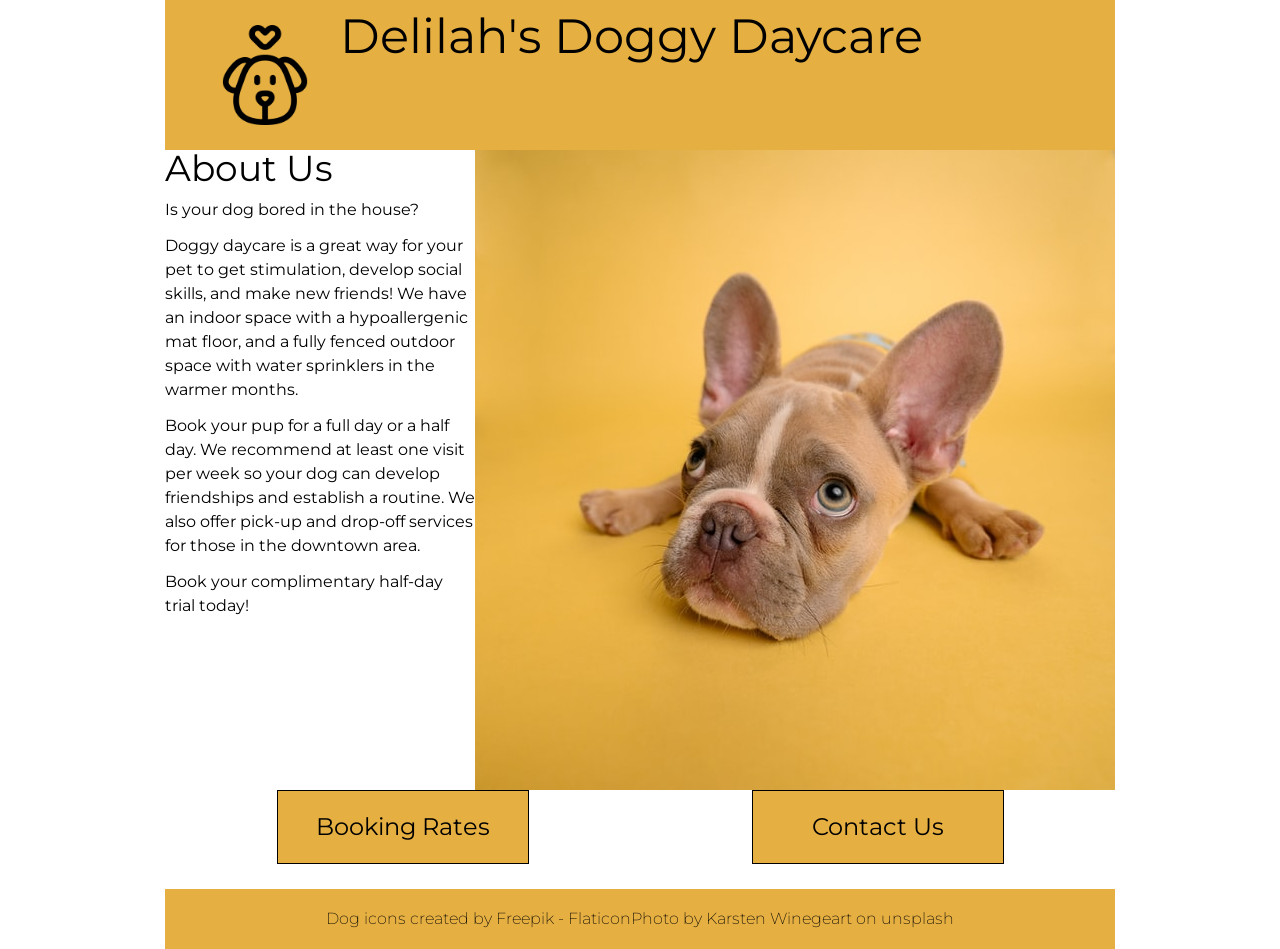
<file: index.html>
<!DOCTYPE html>
<html lang="en">

<head>
    <meta charset="UTF-8">
    <meta name="description" content="IE=edge">
    <meta name="viewport" content="width=device-width, initial-scale=1.0">
    <meta name="keywords" content="HTML, CSS, JavaScript, SP">
    <title>Delilah's Doggy Daycare - Home</title>
    <!-- style sheets -->
    <link rel="stylesheet" href="styles/reset.css">
    <link rel="stylesheet" href="styles/styles.css">
    <!-- fonts -->
    <link rel="preconnect" href="https://fonts.googleapis.com">
    <link rel="preconnect" href="https://fonts.gstatic.com" crossorigin>
    <link href="https://fonts.googleapis.com/css2?family=Montserrat:wght@200;400;600&display=swap" rel="stylesheet">
</head>

<body>
    <header>
        <a href="index.html" class="flex">
            <img src="images/dog.png" alt="outline of a dog's face with heart above it">
            <h1>Delilah's Doggy Daycare</h1>
        </a>
    </header>
    <main class="index">
        <div class="flex">
            <section class="about-us">
                <h2>About Us</h2>
                <p>Is your dog bored in the house?</p>
                <p>Doggy daycare is a great way for your pet to get stimulation, develop social skills, and make new
                    friends! We have an indoor space with a hypoallergenic mat floor, and a fully fenced outdoor space
                    with water sprinklers in the warmer months.</p>
                <p>Book your pup for a full day or a half day. We recommend at least one visit per week so your dog can
                    develop friendships and establish a routine. We also offer pick-up and drop-off services for those
                    in the downtown area.</p>
                <p>Book your complimentary half-day trial today!</p>
            </section>
            <img src="images/dog-yellow-background.jpg"
                alt="french bulldog puppy with large ears looking sad on mustard yellow background">
        </div>
        <div class="flex">
            <a class="fake-button large-text" href="pages/booking.html">Booking Rates</a>
            <a class="fake-button large-text" href="pages/contact.html">Contact Us</a>
        </div>
    </main>
    <footer>
        <p>Dog icons created by <a href="https://www.flaticon.com/free-icons/dog" title="dog icons">Freepik -
                Flaticon</a></p>
        <p>Photo by <a href="https://unsplash.com/photos/NE0XGVKTmcA">Karsten Winegeart</a> on unsplash</p>
    </footer>
</body>

</html>
</file>
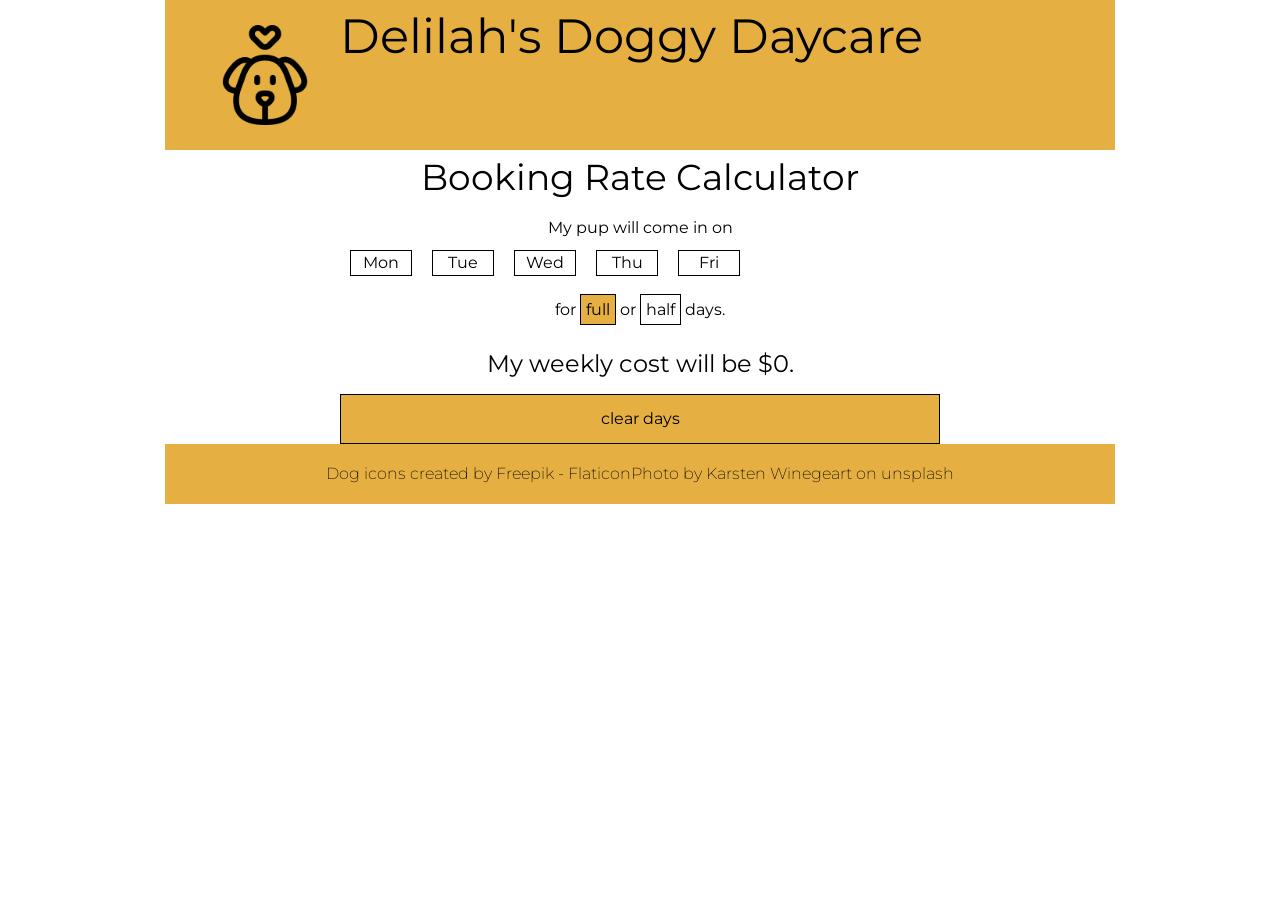
<file: pages/booking.html>
<!DOCTYPE html>
<html lang="en">

<head>
    <meta charset="UTF-8">
    <meta name="description" content="IE=edge">
    <meta name="viewport" content="width=device-width, initial-scale=1.0">
    <meta name="keywords" content="HTML, CSS, JavaScript, SP">
    <title>Delilah's Doggy Daycare - Booking Rates</title>
    <!-- style sheets -->
    <link rel="stylesheet" href="../styles/reset.css">
    <link rel="stylesheet" href="../styles/styles.css">
    <!-- fonts -->
    <link rel="preconnect" href="https://fonts.googleapis.com">
    <link rel="preconnect" href="https://fonts.gstatic.com" crossorigin>
    <link href="https://fonts.googleapis.com/css2?family=Montserrat:wght@200;400;600&display=swap" rel="stylesheet">
</head>

<body>
    <header>
        <a href="../index.html" class="flex">
            <img src="../images/dog.png" alt="outline of a dog's face with heart above it">
            <h1>Delilah's Doggy Daycare</h1>
        </a>
    </header>
    <main class="booking-page">
        <h2>Booking Rate Calculator</h2>
        <p>My pup will come in on</p>
        <ul class="flex day-selector">
            <li class="blue-hover" id="monday">Mon</li>
            <li class="blue-hover" id="tuesday">Tue</li>
            <li class="blue-hover" id="wednesday">Wed</li>
            <li class="blue-hover" id="thursday">Thu</li>
            <li class="blue-hover" id="friday">Fri</li>
        </ul>
        <p>for <span class="clicked small-button blue-hover" id="full">full</span> or <span
                class="small-button blue-hover" id="half">half</span> days.</p>
        <p class="top-margin large-text">My weekly cost will be $<span id="calculated-cost">0</span>.</p>
        <p class="fake-button blue-hover" id="clear-button">clear days</p>
    </main>
    <footer>
        <p>Dog icons created by <a href="https://www.flaticon.com/free-icons/dog" title="dog
                    icons">Freepik -
                Flaticon</a></p>
        <p>Photo by <a href="https://unsplash.com/photos/NE0XGVKTmcA">Karsten
                Winegeart</a> on unsplash</p>
    </footer>
    <script src="../scripts/booking.js"></script>
</body>

</html>
</file>
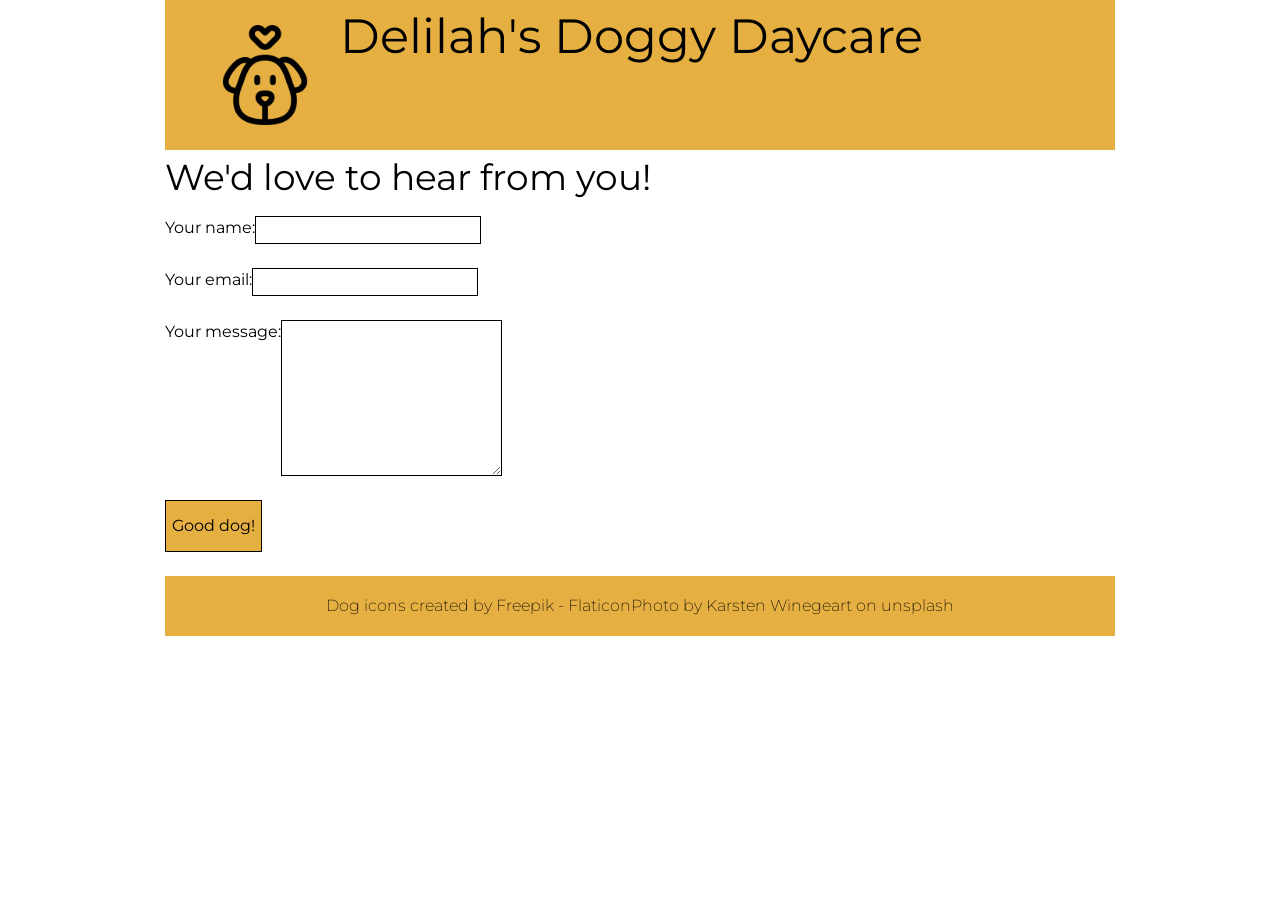
<file: pages/contact.html>
<!DOCTYPE html>
<html lang="en">

<head>
    <meta charset="UTF-8">
    <meta name="description" content="IE=edge">
    <meta name="viewport" content="width=device-width, initial-scale=1.0">
    <meta name="keywords" content="HTML, CSS, JavaScript, SP">
    <title>Delilah's Doggy Daycare - Contact Us</title>
    <!-- style sheets -->
    <link rel="stylesheet" href="../styles/reset.css">
    <link rel="stylesheet" href="../styles/styles.css">
    <!-- fonts -->
    <link rel="preconnect" href="https://fonts.googleapis.com">
    <link rel="preconnect" href="https://fonts.gstatic.com" crossorigin>
    <link href="https://fonts.googleapis.com/css2?family=Montserrat:wght@200;400;600&display=swap" rel="stylesheet">
</head>

<body>
    <header>
        <a href="../index.html" class="flex">
            <img src="../images/dog.png" alt="outline of a dog's face with heart above it">
            <h1>Delilah's Doggy Daycare</h1>
        </a>
    </header>
    <main class="contact" id="contact-page">
        <h2>We'd love to hear from you!</h2>
        <form>
            <div class="flex">
                <label for="user-name">Your name:</label>
                <input type="text" id="user-name">
            </div>
            <div class="flex">
                <label for="user-email">Your email:</label>
                <input type="email" id="user-email">
            </div>
            <div class="flex">
                <label for="user-message">Your message:</label>
                <textarea id="user-message"></textarea>
            </div>
            <button class="fake-button blue-hover" type="submit" id="submit-button">Good dog!</button>
        </form>
    </main>
    <footer>
        <p>Dog icons created by <a href="https://www.flaticon.com/free-icons/dog" title="dog icons">Freepik -
                Flaticon</a></p>
        <p>Photo by <a href="https://unsplash.com/photos/NE0XGVKTmcA">Karsten Winegeart</a> on unsplash</p>
    </footer>
    <script src="../scripts/contact.js"></script>
</body>

</html>
</file>
<file: styles/styles.css>
/************* your name: KHUSHI (SAIT ID: 000911267)

INSTRUCTIONS:
Comments starting with TO-DO have been included in this file to describe the needed styling: please translate 
these to the appropriate CSS declarations. 

Comments starting with TO-DO may be left in for reference or removed entirely: all other comments should be 
left as-is for ease of review.

You are discouraged from changing any provided CSS.

***** colour palette: *****
- mustard yellow (used for header, footer, and buttons): #E5AF42
- cornflower blue (used for hover states): #4278e5

*/


/************* site defaults *************/
body {
    width: 950px;
    margin: 0 auto;
    font-family: 'Montserrat', sans-serif;
    line-height: 1.5;
}

/* TO DO: all elements with the .flex class applied are to be made into flex-box containers. */
.flex {
    display: flex; 
}

/************* site-wide text styling *************/

/* TO DO:
    - first-level headings are size 48px, centered vertically and horizontally in the available space.
    - 2nd-level headings have a font size of 36px, and 12px of space below.
    - any element with the .large-text class has a font size of 24px.
    - any element with the .fake-button class will have a background colour of mustard yellow 
    (see colour palette above), be center aligned, with a line-height of 3 and a solid black border that is 1px wide.
    - all anchors will have the underline removed and be black in colour. all anchors in the main and footer 
    sections will be underlined in their hover-state.
    - the hover-state of .fake-button and .blue-hover elements will:
        - add an underline, 
        - set the background-colour to cornflower blue (see colour palette above),
        - change the text colour to white, and 
        - change the cursor to pointer.
*/
h1 {
    font-size: 48px;
    text-align: center;
    justify-content: center;
    align-items: center;
}

h2 {
    font-size: 36px;
    margin-bottom: 12px;
}

.large-text {
    font-size: 24px;
}

.fake-button {
    background-color: #E5AF42;
    text-align: center;
    line-height: 3;
    border: 1px solid black;
}

a {
    text-decoration: none;
    color: black;
}

a:hover {
    text-decoration: underline;
}

.fake-button:hover, .blue-hover:hover {
    text-decoration: underline;
    background-color: #4278e5;
    color: white;
    cursor: pointer;
}

/************* header/footer styling *************/

/* TO DO:
    - the header and footer will be the same mustard-yellow as the buttons.
    - the header is 150px tall.
    - the header image is 100px wide and tall with 25px of space above, below, and on its left, and the top-level 
    heading is centered in the remaining width.
    - there will be 25px of space between the header and main, and 50px of space between main and footer.
    - the footer will be 60px tall, have a font-weight of 200, and the text within will be centered vertically and 
    horizontally.
*/
header, footer {
    background-color: #E5AF42;
}

header {
    height: 150px;
    display: flex;
    align-items: center;
    justify-content: space-between;
    padding: 0 25px;
}

header img {
    width: 100px;
    height: 100px;
    margin: 25px;
}

footer {
    height: 60px;
    font-weight: 200;
    display: flex;
    align-items: center;
    justify-content: center;
}

/************* index page *************/

/* TO-DO: 
    - this is a 2-column layout: text on the left, and an image on the right. The image will be 300px wide, 
    with 25px between it and the text column, which takes up the remaining space. The image will also have 50px 
    of space below.
    - the h2 on this page will have a line-height equal to the font size.
    - each paragraph on this page will have 12px of space beneath it.
    - each fake-button on this page will be 250px wide with 150px of space between them.
    - the pair of fake-buttons will be centered on the page. HINT: can calculate the required margin to make them 
    appear to be centered.
*/
.index-content {
    display: flex;
    justify-content: space-between;
    align-items: flex-start;
    margin-top: 50px;
}

.index-text {
    width: calc(100% - 325px);
}

.index-image {
    width: 300px;
    margin-left: 25px;
    margin-bottom: 50px;
}

.index h2 {
    line-height: 36px; /* Equal to font size */
}

.index p {
    margin-bottom: 12px;
}

.index .fake-button {
    width: 250px;
    margin: 0 auto 25px;
}

/************* bookings page *************/

/* TO-DO:
    - the contents of the booking-page will be 600px wide, and all content centered within the available space.
    - text will have a size of 18px.
    - there will be 12px of space below the day-selectors, and 20px of space between each list item. List items 
    are 60px wide.
    - List items & the small-button elements will have a solid black border that is 1px wide. Small-buttons will 
    also have 5px of space between the border and the content.
    - items tagged with .top-margin will have 24 px of space above, and 12px of space below.
    - the "clear days" button will be 200px wide.
    - any element tagged with the .clicked class will turn mustard yellow. **This will be very important for your 
    JavaScript.**
    - all items within the page will be centered within their available space.

*/

.booking-page {
    width: 600px;
    margin: 0 auto;
    text-align: center;
}

.day-selector {
    margin-bottom: 12px;
    align-items: center;
}

.day-selector li {
    width: 60px;
    margin: 10px;
    border: 1px solid black;
}

.small-button {
    border: 1px solid black;
    padding: 5px;
}

.top-margin {
    margin-top: 24px;
    margin-bottom: 12px;
}

.clear-button {
    width: 200px;
}

.clicked {
    background-color: #E5AF42;
}

/************* contact page *************/
/* TO DO:
    - the main section of the .contact page will be 420px tall, and centered.
    - the contents will be 2 columns: the labels column is 150px wide and right-aligned, and the input column is 
    300px wide. There will be 24px of space between the columns, and the pair of columns will be centered on the page.
    - the textarea element will be 150px tall.
    - all form input, textarea, and and button elements will have the same font as the rest of the page, a 
    line-height of 24px, a font-size of 16px, and the same border as other buttons on the site. There will be 24px 
    of space below each of these elements.
    - the edges of the button will line up exactly with the text-area element. HINT: time for some math!
*/

.contact-page {
    height: 420px;
    display: flex;
    justify-content: center;
    align-items: center;
}

.contact-form {
    display: flex;
    justify-content: space-between;
    width: 450px;
    margin: 0 auto;
}

.labels {
    width: 150px;
    text-align: right;
    padding-right: 24px;
}

.inputs {
    width: 300px;
}

textarea {
    height: 150px;
}

input, textarea, button {
    font-family: 'Montserrat', sans-serif;
    line-height: 24px;
    font-size: 16px;
    border: 1px solid black;
    margin-bottom: 24px;
}

.button-edge {
    margin-left: -1px; 
}
</file>
